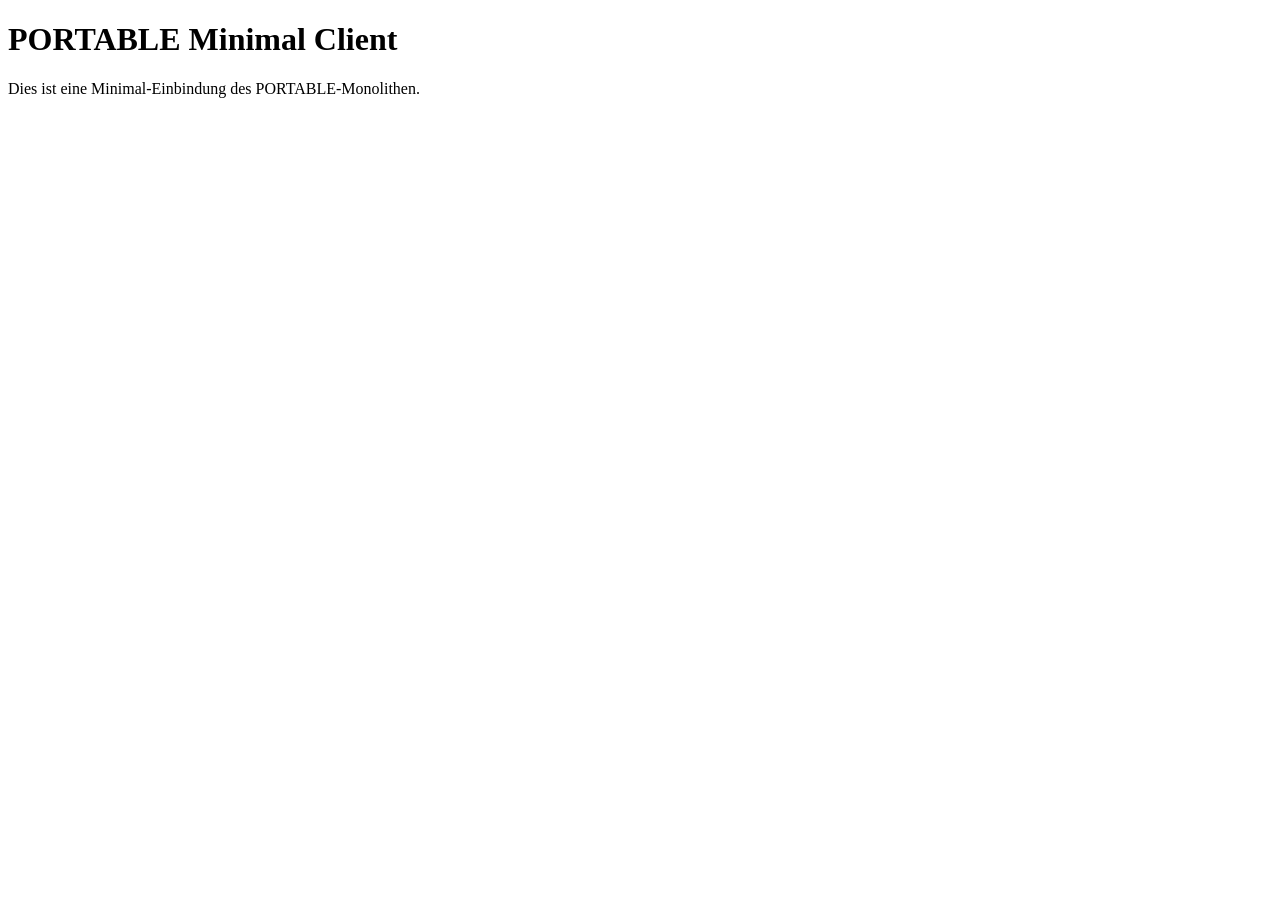
<file: examples/minimal-client.html>
<!DOCTYPE html>
<html>
<head>
  <meta charset="UTF-8">
  <title>PORTABLE Minimal</title>
  <script src="../core/state-machine.js"></script>
  <script src="../core/event-store.js"></script>
  <script src="../core/identity.js"></script>
  <script src="../core/parity.js"></script>
  <script src="../core/coldnet-warmnet.js"></script>
  <script src="../core/vigilant-fetch.js"></script>
  <script src="../portable.js"></script>
</head>
<body>
  <h1>PORTABLE Minimal Client</h1>
  <p>Dies ist eine Minimal-Einbindung des PORTABLE-Monolithen.</p>
</body>
</html>
</file>
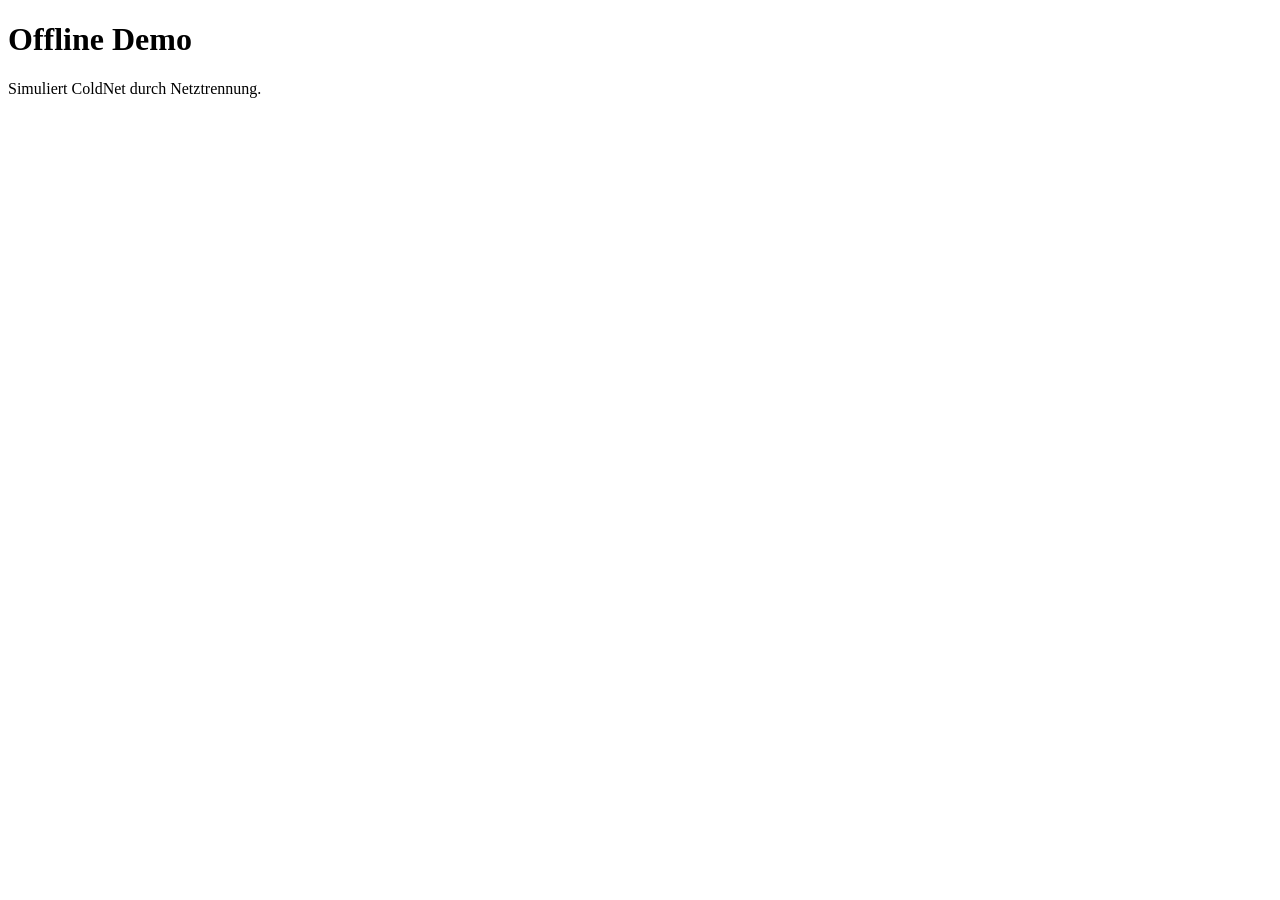
<file: examples/offline-demo.html>
<!DOCTYPE html>
<html>
<head>
  <meta charset="UTF-8">
  <title>PORTABLE Offline Demo</title>
  <script src="../core/state-machine.js"></script>
  <script src="../core/event-store.js"></script>
  <script src="../core/identity.js"></script>
  <script src="../core/parity.js"></script>
  <script src="../core/coldnet-warmnet.js"></script>
  <script src="../core/vigilant-fetch.js"></script>
  <script src="../portable.js"></script>
</head>
<body>
  <h1>Offline Demo</h1>
  <p>Simuliert ColdNet durch Netztrennung.</p>
</body>
</html>
</file>
